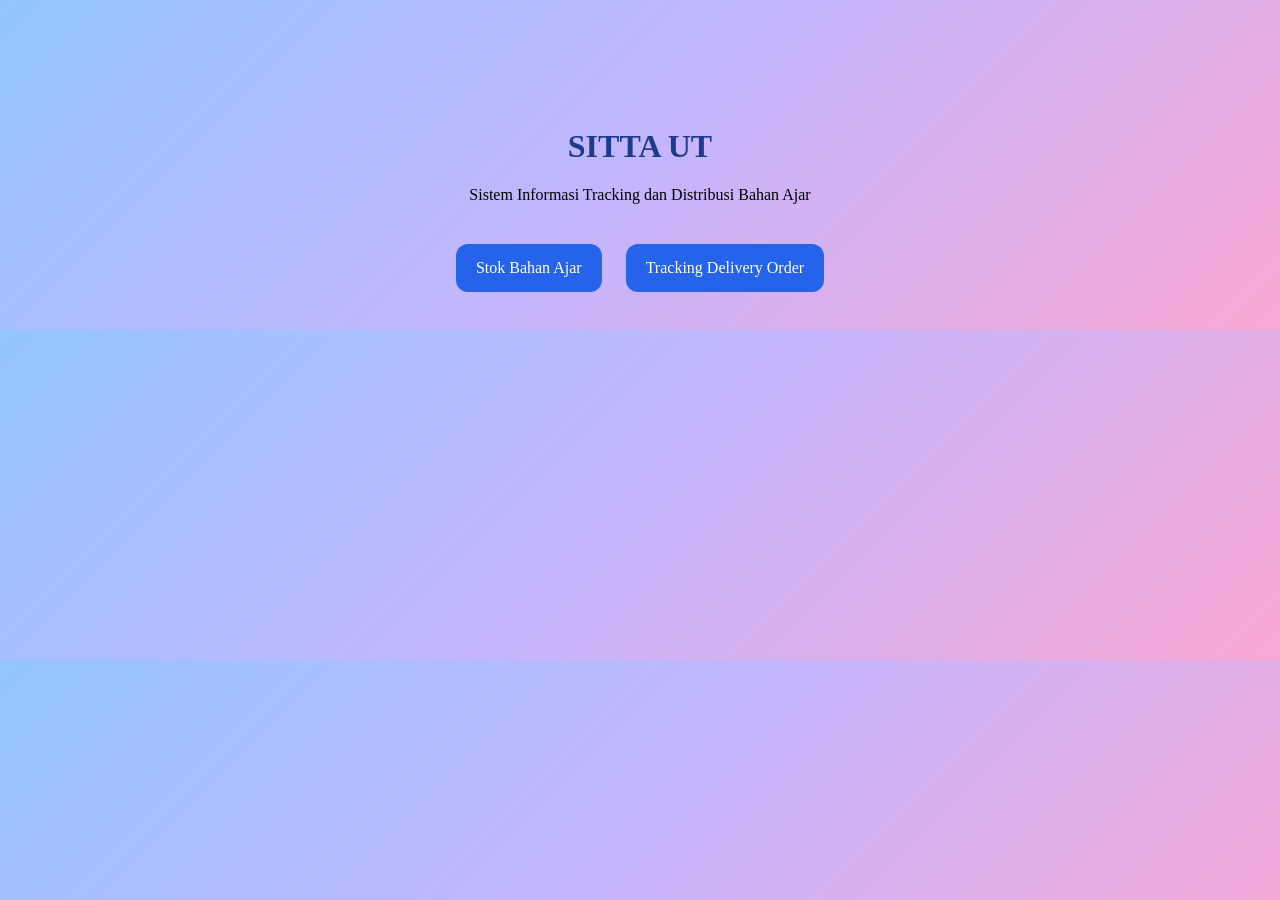
<file: index.html>
<!DOCTYPE html>
<html lang="id">
<head>

  <meta charset="UTF-8">

  <title>SITTA UT</title>

  <link rel="stylesheet" href="css/style.css">

</head>
<body>

<div class="home">

  <h1>SITTA UT</h1>

  <p>
    Sistem Informasi Tracking
    dan Distribusi Bahan Ajar
  </p>

  <div class="menu">

    <a href="stok.html">
      Stok Bahan Ajar
    </a>

    <a href="tracking.html">
      Tracking Delivery Order
    </a>

  </div>

</div>

</body>
</html>
</file>
<file: css/style.css>
body{

  font-family:'Times New Roman', Times, serif;

  background:
  linear-gradient(
    135deg,
    #93c5fd,
    #c4b5fd,
    #f9a8d4
  );

  padding:20px;

}

h1{

  text-align:center;
  color:#1e3a8a;

}

table{

  width:100%;
  border-collapse:collapse;
  background:white;
  margin-top:20px;

}

th, td{

  border:1px solid #ddd;
  padding:12px;

}

th{

  background:#2563eb;
  color:white;

}

.form-box,
.filter-box{

  display:flex;
  flex-wrap:wrap;
  gap:10px;
  margin:20px 0;

}

input,
select,
button{

  padding:10px;
  border-radius:10px;
  border:none;

}

button{

  background:#7c3aed;
  color:white;
  cursor:pointer;

}

.safe{

  color:green;
  font-weight:bold;

}

.warning{

  color:orange;
  font-weight:bold;

}

.danger{

  color:red;
  font-weight:bold;

}

.home{

  text-align:center;
  margin-top:100px;

}

.menu{

  margin-top:30px;

}

.menu a{

  text-decoration:none;
  background:#2563eb;
  color:white;

  padding:15px 20px;

  border-radius:12px;

  margin:10px;

  display:inline-block;

}
.back-home{

  margin-bottom:20px;

}

.back-home a{

  text-decoration:none;

  background:#2563eb;

  color:white;

  padding:10px 16px;

  border-radius:12px;

  font-weight:bold;

  display:inline-block;

  transition:0.3s;

}

.back-home a:hover{

  background:#1d4ed8;

  transform:scale(1.05);

}
</file>
